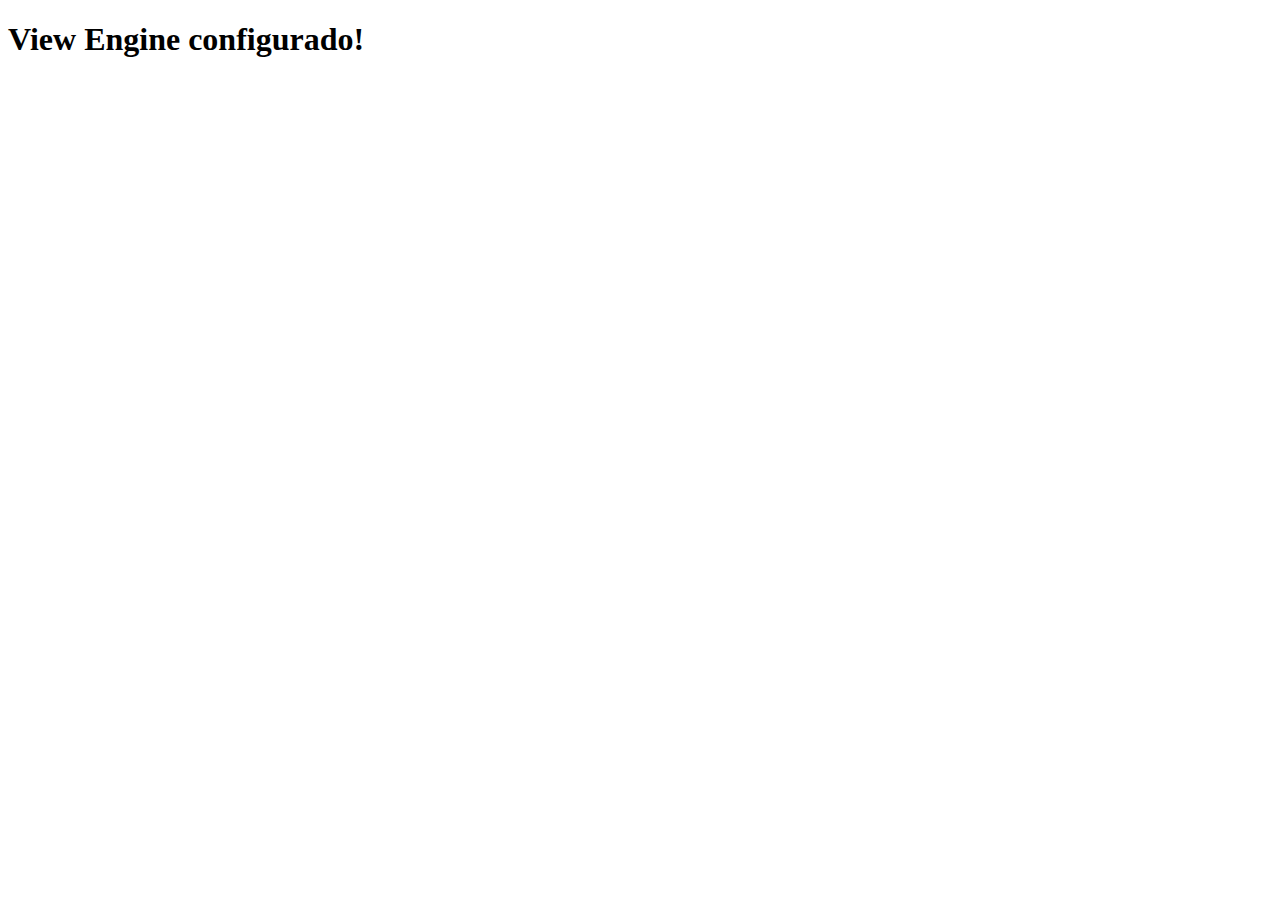
<file: prwstj-web/src/main/resources/views/pages/home/index.html>
<!DOCTYPE html>
<html xmlns="http://www.w3.org/1999/xhtml"
	xmlns:th="http://www.thymeleaf.org"
	xmlns:layout="http://www.ultraq.net.nz/thymeleaf/layout"
	layout:decorate="~{/templates/_layout-master}">
<head>
<meta charset="UTF-8">
<title>PRWSTJ - Home</title>
</head>
<body>
	<div layout:fragment="content">
		<h1>View Engine configurado!</h1>
	</div>
</body>
</html>
</file>
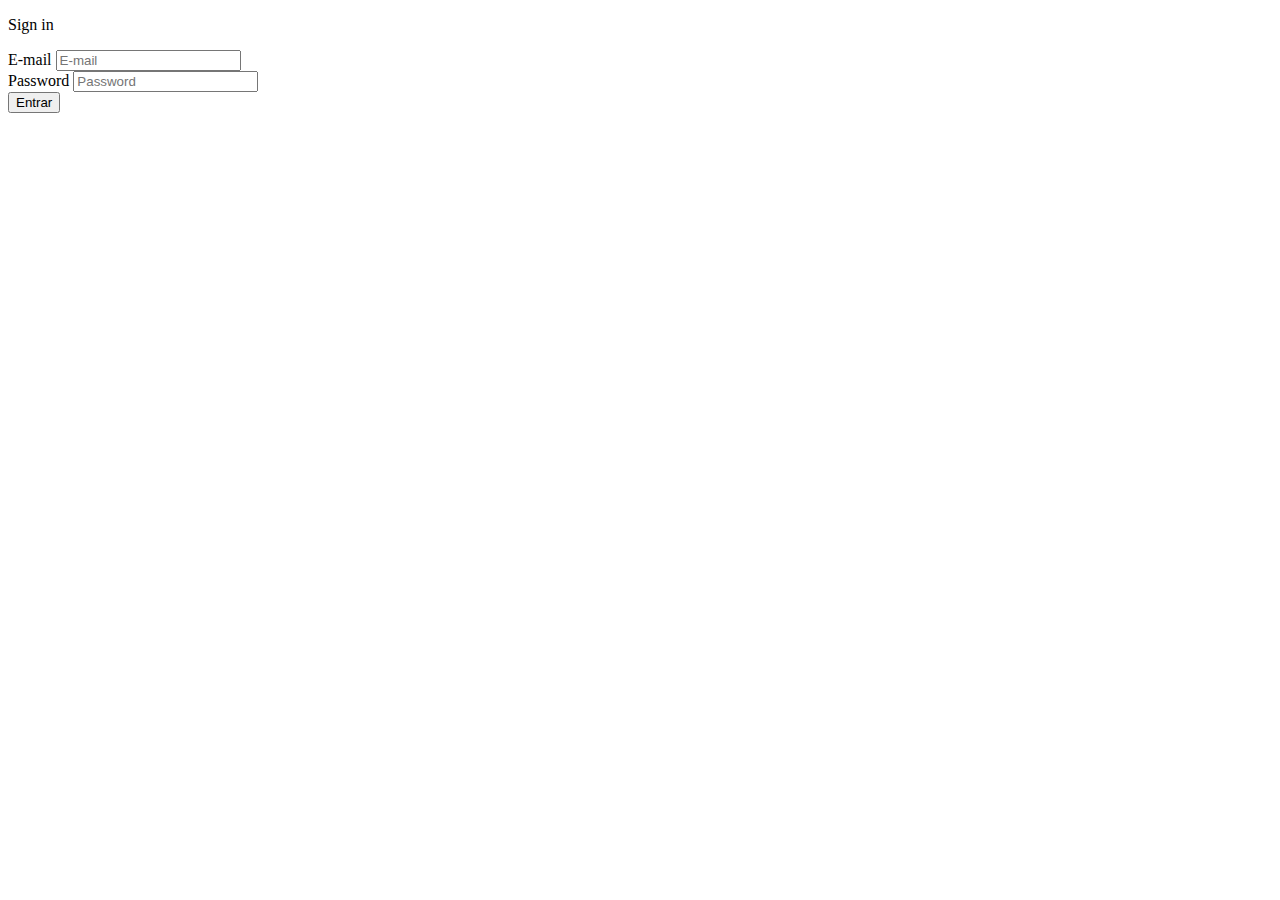
<file: prwstj-web/src/main/resources/views/pages/session/sigin.html>
<!DOCTYPE html>
<html xmlns="http://www.w3.org/1999/xhtml"
	xmlns:th="http://www.thymeleaf.org"
	xmlns:layout="http://www.ultraq.net.nz/thymeleaf/layout"
	layout:decorate="~{/templates/_layout-master}">
<head>
<meta charset="UTF-8">
<title>PRWSTJ - Home</title>
</head>
<body>
	<div layout:fragment="content">
		<form th:action="@{/session/signin}" method="POST" th:object=${user}>
<!-- 			<h1 th:text="${messagem}"></h1> -->
			<p class="text-center h4">Sign in</p>
			<div class="form-row">
				<div class="form-group col-12 col-md-6">
					<label for="name">E-mail</label>
					<input type="text" class="form-control" placeholder="E-mail" th:field="*{email}">
				</div>

				<div class="form-group col-12 col-md-6">
					<label for="password">Password</label>
					<input type="password" class="form-control" placeholder="Password" th:field="*{password}">
				</div>
			</div>

			<button type="submit" class="btn btn-primary col-12 col-sm-3">Entrar</button>
		</form>
	</div>
</body>
</html>
</file>
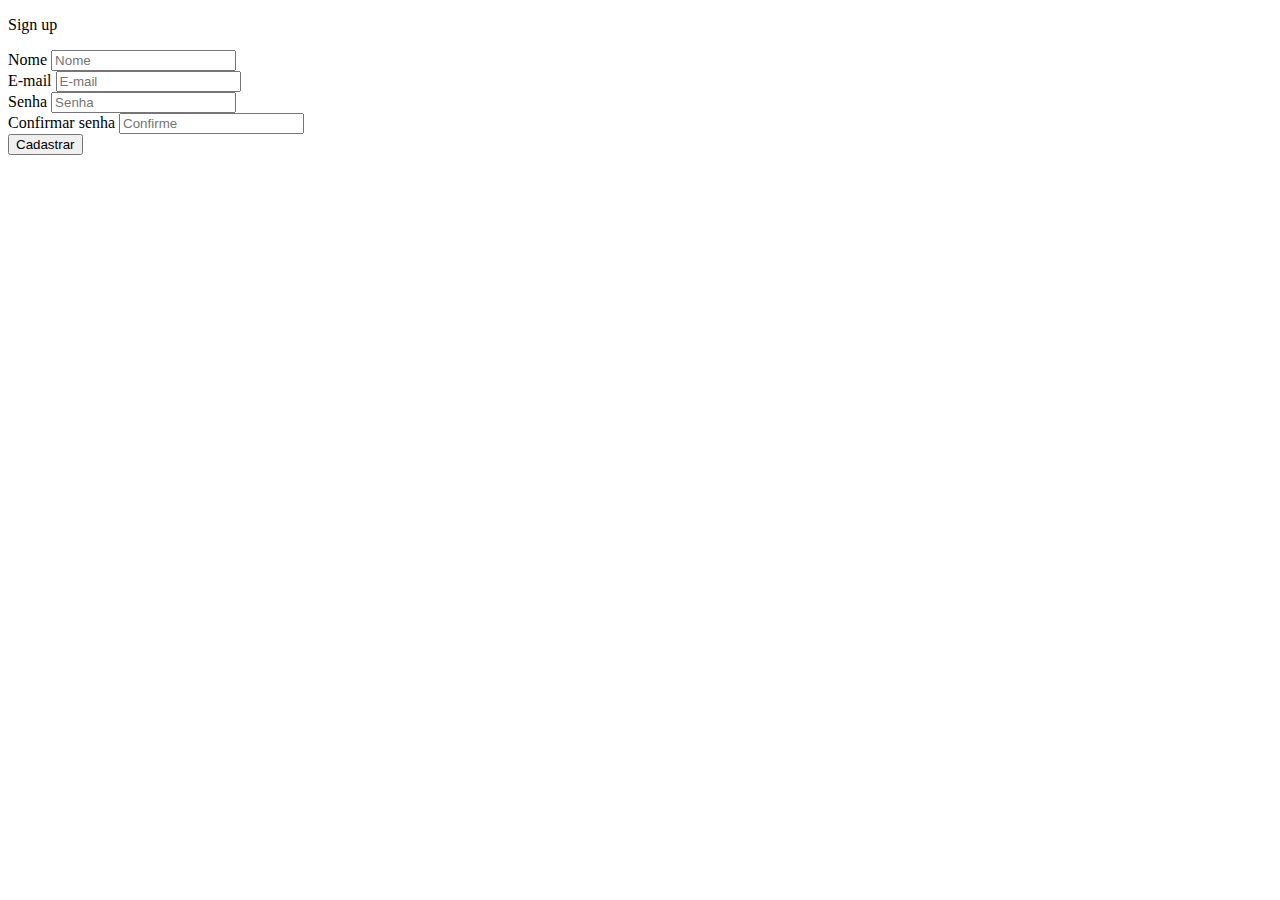
<file: prwstj-web/src/main/resources/views/pages/users/signup.html>
<!DOCTYPE html>
<html xmlns="http://www.w3.org/1999/xhtml"
	xmlns:th="http://www.thymeleaf.org"
	xmlns:layout="http://www.ultraq.net.nz/thymeleaf/layout"
	layout:decorate="~{/templates/_layout-master}">
<head>
<meta charset="UTF-8">
<title>PRWSTJ - User</title>
</head>
<body>
	<div layout:fragment="content">
		<form th:action="@{/users/signup}" method="POST" th:object=${user}>
			<p class="text-center h4">Sign up</p>
			<div class="form-row">
				<div class="form-group col-12 col-md-6">
					<label for="name">Nome</label>
					<input type="text" class="form-control" placeholder="Nome" th:classappend="${#fields.hasErrors('name')} ? is-invalid" th:field=*{name}>
					<div class="invalid-feedback" th:errors="*{name}"></div>
				</div>

				<div class="form-group col-12 col-md-6">
					<label for="email">E-mail</label>
					<input type="email" class="form-control" placeholder="E-mail" th:classappend="${#fields.hasErrors('email')} ? is-invalid" th:field=*{email}>
					<div class="invalid-feedback" th:errors="*{email}"></div>
				</div>
			</div>

			<div class="form-row">
				<div class="form-group col-12 col-md-6">
					<label for="password">Senha</label>
					<input type="password" class="form-control" placeholder="Senha" th:classappend="${#fields.hasErrors('password')} ? is-invalid" th:field=*{password}>
					<div class="invalid-feedback" th:errors="*{password}"></div>
				</div>

				<div class="form-group col-12 col-md-6">
					<label for="passwordConfirm">Confirmar senha</label>
					<input type="password" class="form-control" placeholder="Confirme" th:classappend="${#fields.hasErrors('passwordConfirm')} ? is-invalid" th:field=*{passwordConfirm}>
					<div class="invalid-feedback" th:errors="*{passwordConfirm}"></div>
				</div>
			</div>

			<button type="submit" class="btn btn-primary col-12 col-sm-3">Cadastrar</button>
		</form>
	</div>
</body>
</html>
</file>
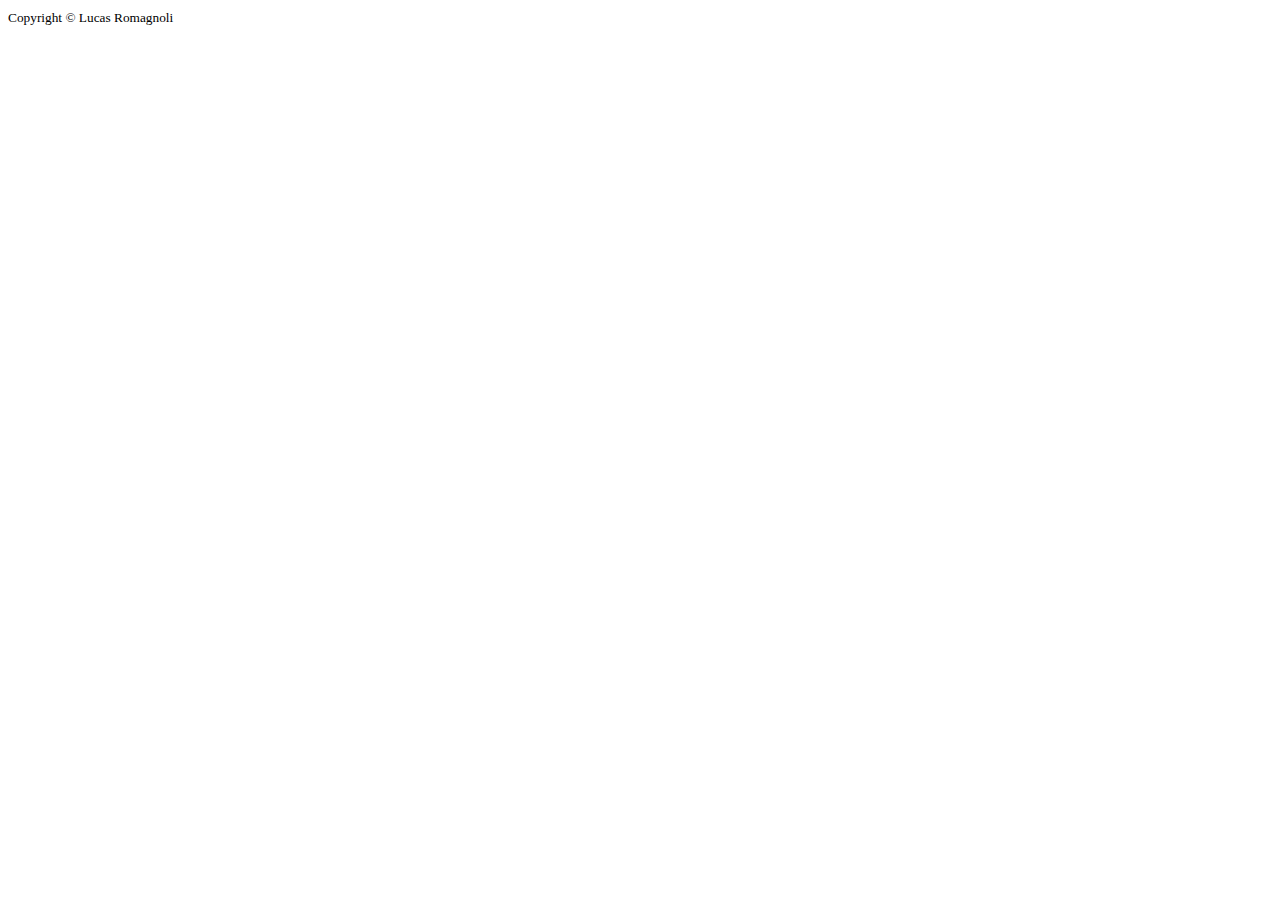
<file: prwstj-web/src/main/resources/views/templates/fragments/_layout-master/footer.html>
<!DOCTYPE html>
<html xmlns="http://www.w3.org/1999/xhtml" xmlns:th="http://www.thymeleaf.org"
    xmlns:layout="http://www.ultraq.net.nz/thymeleaf/layout">
<head>
    <meta charset='utf-8'>
    <meta http-equiv='X-UA-Compatible' content='IE=edge'>
    <title>Page Title</title>
    <meta name='viewport' content='width=device-width, initial-scale=1'>
</head>

<body>
    <footer id="sticky-footer" class="py-4 bg-dark text-white-50" th:fragment="footer">
        <div class="container text-center">
            <small>Copyright &copy; Lucas Romagnoli</small>
        </div>
    </footer>
</body>

</html>
</file>
